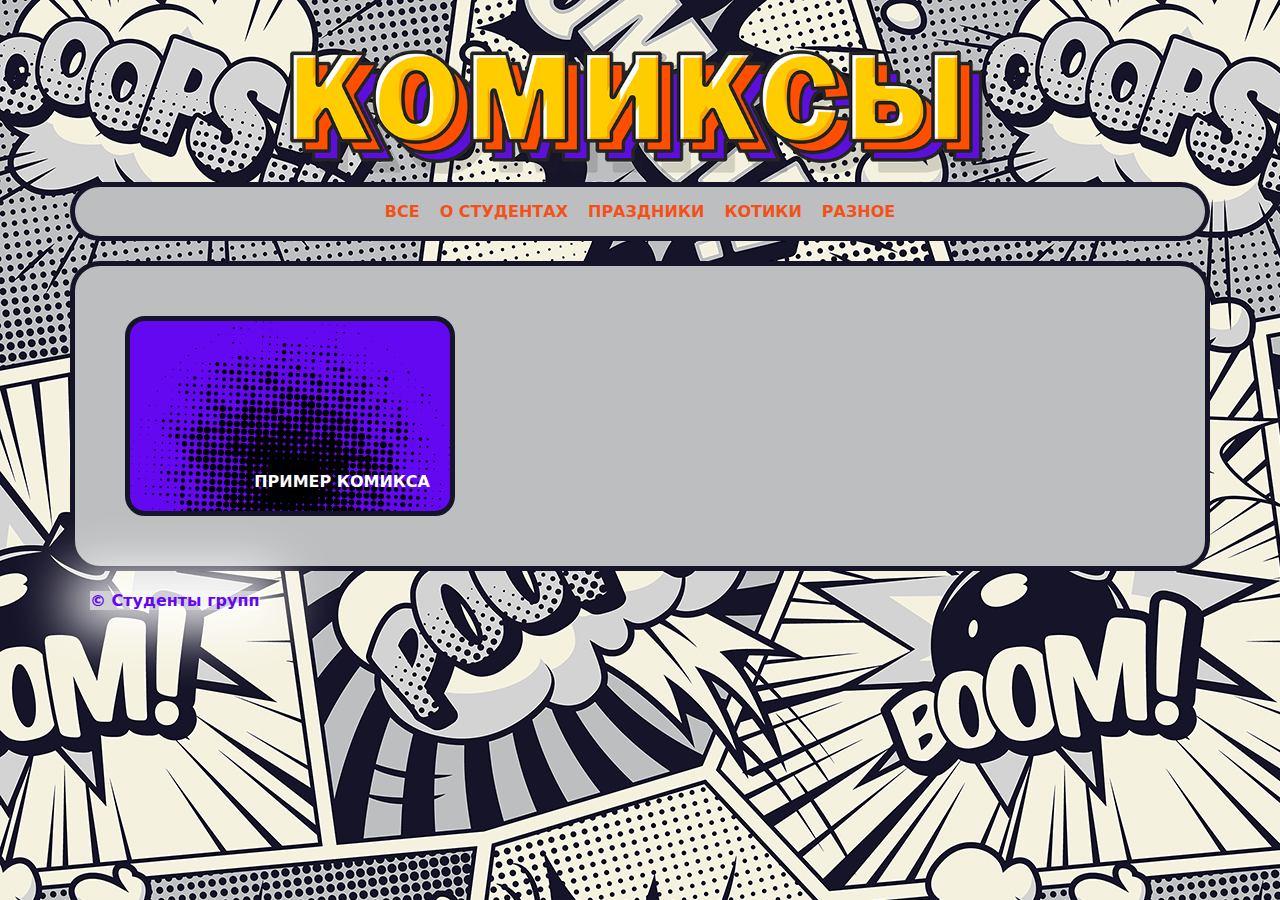
<file: index.html>
<!DOCTYPE html>
<html lang="en">

<head>
    <meta charset="UTF-8">
    <meta http-equiv="X-UA-Compatible" content="IE=edge">
    <meta name="viewport" content="width=device-width, initial-scale=1.0">
    <link rel="shortcut icon" href="img/favicon.png" type="image/x-icon">
    <link rel="preconnect" href="https://fonts.googleapis.com">
    <link rel="preconnect" href="https://fonts.googleapis.com">
    <link rel="preconnect" href="https://fonts.gstatic.com" crossorigin>
    <link
        href="https://fonts.googleapis.com/css2?family=Shantell+Sans:ital,wght@0,300;0,400;0,500;0,600;0,700;0,800;1,300;1,400;1,500;1,600;1,700;1,800&family=Wix+Madefor+Display:wght@400;500;600;700;800&display=swap"
        rel="stylesheet">
    <link rel="stylesheet" href="css/style.css">
    <script defer src="script/main.js"></script>
    <title>Комиксы</title>
</head>

<body>
    <div class="wrapper">
        <div class="container">
            <header>
                <div class="main-cloud">
                    <!-- <img src="img/main.png" width="200px" alt=""> -->
                    <h1><a href="index.html"><img class="logo-img" src="img/logo.png" alt="логотип"></a></h1>
                </div>

                <nav>
                    <ul class="main-menu">
                        <li><a href="#" id="all">Все</a></li>
                        <li><a href="#" id="students">О студентах</a></li>
                        <li><a href="#" id="holiday">Праздники</a></li>
                        <li><a href="#" id="cats">Котики</a></li>
                        <li><a href="#" id="others">Разное</a></li>
                    </ul>
                </nav>
            </header>
            <main>
                <div class="list">
                    <a class="list-item list-item--1 comic-others" href="comic16.html">
                        <p class="item-title">Пример комикса</p>
                    </a>
                </div>
            </main>
            <footer>
                <p class="text-copy">&copy; Студенты групп </p>
              
            </footer>
        </div>
    </div>
</body>

</html>
</file>
<file: css/style.css>
:root {
    --main-font: "Rubik Spray Paint", system-ui;

    --color-orange:#f25219;
    --color-darkorange:#9b2b02;
    --color-purple:#6408f1;
    --color-dark:#161429;
    --color-gray:#bdbec0;
    --color-white:#fff;
    --color-white-transparent:rgba(255, 255, 255, 0.8);
    
    --font-size-main:1rem;
    --font-size-comic-text:1.2rem;
    --font-size-comic-title:1.6rem;
}

* {
    margin: 0;
    padding: 0;
    box-sizing: border-box;
}
html, 
body {
    min-height: 100%;
    height: 100%;
    width: 100%;
}

html {
    font-family: var(--main-font);
    font-size: 1em;
}
.wrapper {
    width: 100%;
    min-height: 100%;
    background: url(../img/817.jpg);
    padding-left: 20px;
    padding-right: 20px;
    /* background-size: cover; */
    
}
.container {
    max-width: 1140px;
    margin: 0 auto;
    display: flex;
    flex-direction: column;
    height: 100%;
}
header {
    text-align: center;
}
h1 {
    font-family: var(--main-font);
    margin-top: 50px;

}
main {
    flex-grow: 1;
    border: var(--color-dark) 5px solid;
    padding:  50px;
    border-radius: 30px;
    background-color: #bdbec0;
}
.logo-img {
    width: 700px;
}
@media (max-width:750px) {
    .logo-img {
        width: 90%;
    }
}

ul {
    list-style: none;
}

.main-menu {
    display: flex;
    flex-wrap: wrap;
    justify-content: center;
    background-color:  var(--color-gray);
    border: var(--color-dark) 5px solid;
    padding:  10px;
    border-radius: 30px;
    margin-bottom: 20px;
}
.main-menu li {
    flex-shrink: 0;
    margin: 5px 10px;
} 
.main-menu a {
    display: block;
    color: var(--color-orange);
    font-size: var(--font-size-main);
    text-transform: uppercase;
    text-decoration: none;
    font-weight: 700;
    transition: all 0.3s ease-in-out,
                transform 0.3s ease-in-out;
                
}

.main-menu a:hover,
.main-menu a:focus {
    color: var(--color-darkorange);
    transform: scale(1.1)
}

.text-copy {
    display: inline-block;
    background-color: var(--color-white-transparent);
    color:var(--color-purple);
    margin: 20px 20px;
    font-weight: 700;
    -webkit-box-shadow: 0px 0px 54px 20px var(--color-white);
    -moz-box-shadow: 0px 0px 54px 20px var(--color-white);
    box-shadow: 0px 0px 54px 20px var(--color-white);
}

.list {
    display: grid;
    grid-template-columns: repeat(3, 1fr);
    gap: 20px;
}
@media(max-width:950px) {
    .list {
        grid-template-columns: repeat(2, 1fr);
    }
}
@media(max-width:670px) {
    .list {
        grid-template-columns: repeat(1, 1fr);
    }
}

.list-item {
    width: 100%;
    min-height: 200px;
    border: var(--color-dark) 5px solid;
    border-radius: 20px;
    padding: 20px;
    display: flex;
    align-items: flex-end;
    justify-content: flex-end;
    background: url(../img/item-fon.png) no-repeat var(--color-purple);
    background-size: cover;
    text-decoration: none;
}
.item-title {
    display: block;
    color: var(--color-white);
    text-transform: uppercase;
    text-decoration: none;
    font-weight: 700;
    transition: transform 0.3s ease-in-out;
                
}

.list-item:hover .item-title,
.list-item:focus .item-title {
    transform: scale(1.1)
}

.hide {
    display: none;
}
</file>
